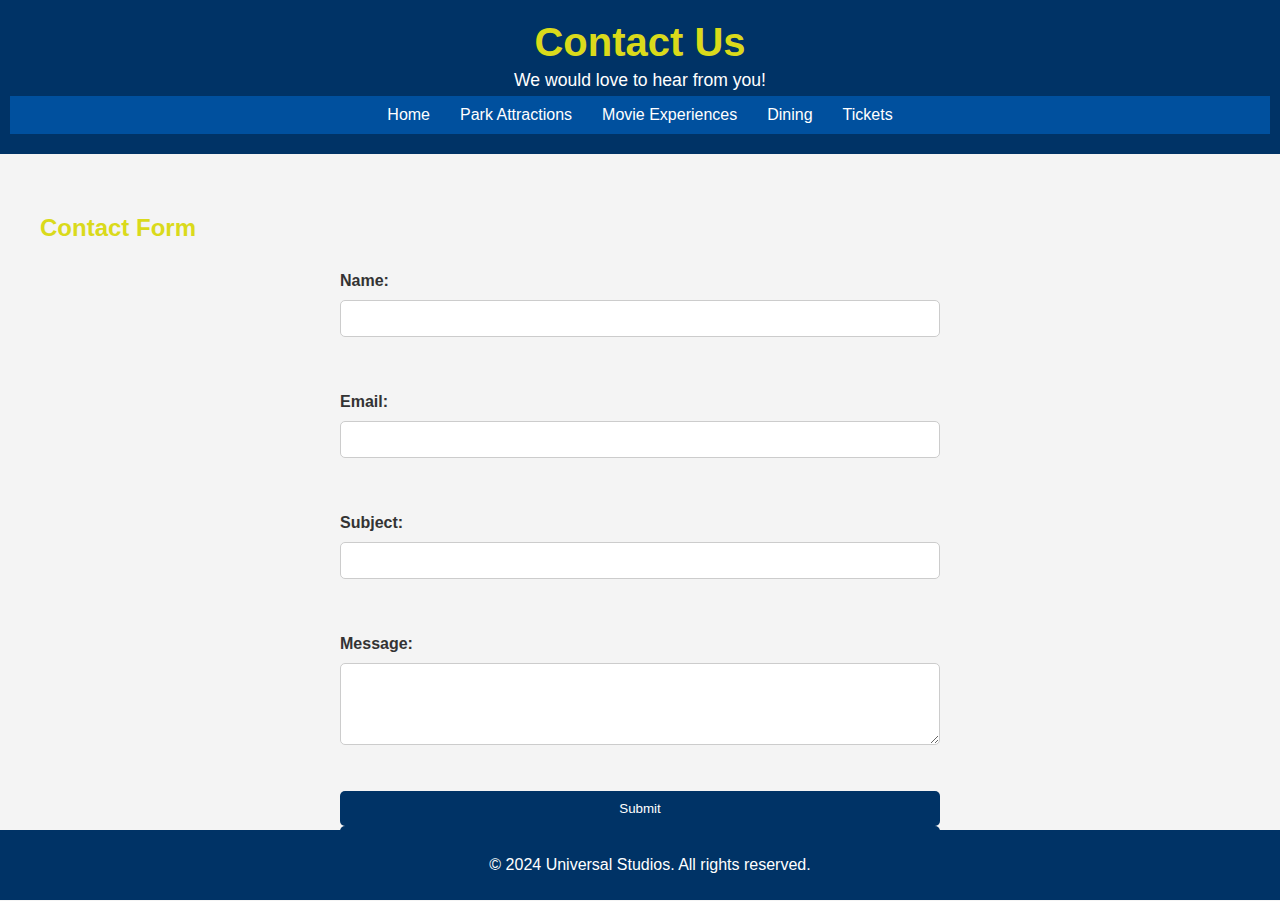
<file: contact.html>
<!DOCTYPE html>
<html lang="en">
<head>
    <meta charset="UTF-8">
    <meta name="viewport" content="width=device-width, initial-scale=1.0">
    <title>Contact Us - Universal Studios</title>
    <link rel="stylesheet" href="styles.css"> <!-- Link to the existing CSS file -->
</head>
<body>
    <header class="header">
        <h1>Contact Us</h1>
        <p>We would love to hear from you!</p>
        <nav class="top-nav">
            <a href="index.html">Home</a>
            <a href="#">Park Attractions</a>
            <a href="#">Movie Experiences</a>
            <a href="#">Dining</a>
            <a href="#">Tickets</a>
        </nav>
    </header>

    <main class="content">
        <section class="main-section">
            <h2>Contact Form</h2>
            <form action="mailto:example@example.com" method="post" enctype="text/plain">
                <label for="name">Name:</label>
                <input type="text" id="name" name="name" required><br><br>

                <label for="email">Email:</label>
                <input type="email" id="email" name="email" required><br><br>

                <label for="subject">Subject:</label>
                <input type="text" id="subject" name="subject"><br><br>

                <label for="message">Message:</label>
                <textarea id="message" name="message" rows="4" required></textarea><br><br>

                <button type="submit">Submit</button>
                <button type="reset">Reset</button>
            </form>
        </section>
    </main>

    <footer class="footer">
        <p>&copy; 2024 Universal Studios. All rights reserved.</p>
    </footer>
</body>
</html>
</file>
<file: styles.css>
/* General Reset */
body {
    margin: 0;
    font-family: 'Arial', sans-serif;
    background-color: #f4f4f4;
    color: #333;
}

/* Header */
.header {
    background: #003366;
    color: #fff;
    text-align: center;
    padding: 20px 10px;
}
.header h1 {
    margin: 0;
    font-size: 2.5rem;
}
.header p {
    margin: 5px 0;
    font-size: 1.1rem;
}
.top-nav {
    display: flex;
    justify-content: center;
    background: #00509e;
    padding: 10px 0;
}
.top-nav a {
    text-decoration: none; 
    color: #fff;
    margin: 0 15px;
    font-size: 1rem;
}
.top-nav a:hover {
    color: #ffcc00;
}

/* Main Content */
.content {
    display: flex;
    margin: 20px;
}
.sidebar {
    width: 20%;
    background: #ddd;
    padding: 15px;
    box-shadow: 2px 2px 5px rgba(0, 0, 0, 0.2);
}
.sidebar ul {
    list-style: none;
    padding: 0;
}
.sidebar ul li {
    margin: 10px 0;
}
.sidebar ul li a {
    text-decoration: none;
    color: #333;
    font-size: 1rem;
}
.sidebar ul li a:hover {
    color: #00509e;
}

.main-section {
    flex: 1;
    padding: 20px;
}
.image-text {
    margin-bottom: 20px;
    display: flex;
    align-items: center;
}
.image-text img {
    width: 200px;
    height: 120px;
    margin-right: 20px;
    border-radius: 5px;
}
.image-text p {
    font-size: 1rem;
}

/* Contact Form Styling */
form {
    display: flex;
    flex-direction: column;
    width: 50%;
    margin: 0 auto;
}
form label {
    font-weight: bold;
    margin: 10px 0;
}
form input, form textarea {
    padding: 10px;
    margin-bottom: 10px;
    border-radius: 5px;
    border: 1px solid #ccc;
}
form button {
    background-color: #003366;
    color: #fff;
    padding: 10px;
    border: none;
    border-radius: 5px;
    cursor: pointer;
}
form button:hover {
    background-color: #00509e;
}

/* Footer */
.footer {
    background: #003366;
    color: #fff;
    text-align: center;
    padding: 10px;
    position: fixed;
    bottom: 0;
    width: 100%;
}

/* Gallery Section */
.image-gallery {
    text-align: center;
    padding: 40px;
    background-color: #f9f9f9;
}

.image-gallery h2 {
    font-size: 2rem;
    margin-bottom: 20px;
}

.gallery {
    display: grid;
    grid-template-columns: repeat(auto-fill, minmax(300px, 1fr));
    gap: 20px;
    justify-items: center;
    padding: 0 10px;
}

.gallery-item {
    position: relative;
    border-radius: 8px;
    overflow: hidden;
    box-shadow: 0 4px 8px rgba(0, 0, 0, 0.1);
    transition: transform 0.3s ease-in-out;
}

.gallery-item img {
    width: 100%;
    height: auto;
    display: block;
    border-radius: 8px;
}

.gallery-item:hover {
    transform: scale(1.05);
}

.description {
    position: absolute;
    bottom: 10px;
    left: 10px;
    right: 10px;
    background: rgba(0, 0, 0, 0.6);
    color: #fff;
    padding: 10px;
    font-size: 1rem;
    text-align: center;
    border-radius: 5px;
}

/* Change the color of all h1 and h2 headings to yellow */
h1, h2 {
    color: rgb(218, 218, 27);
}
</file>
